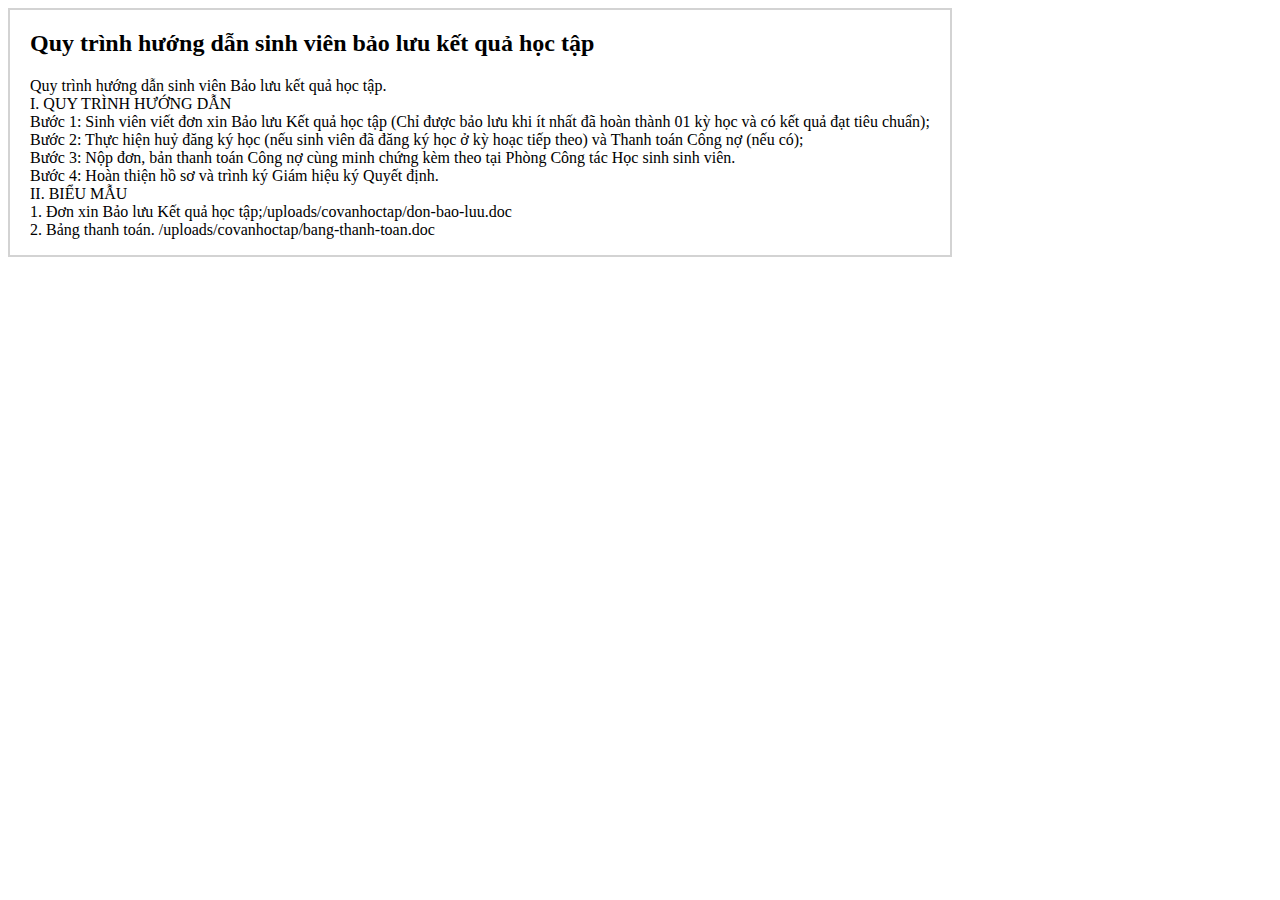
<file: html/BaoLuu.html>
<!DOCTYPE html>
<html lang="en">
<head>
    <meta charset="UTF-8">
    <meta http-equiv="X-UA-Compatible" content="IE=edge">
    <meta name="viewport" content="width=device-width, initial-scale=1.0">
    <title>Bảo Lưu</title>
    <style>
        .form {
            border:2px solid lightgray;
            padding-left:20px;
            display:inline-block;
            padding-right:20px;
            
        }
    </style>
</head>
<body>
    <div class="form"><h2>Quy trình hướng dẫn sinh viên bảo lưu kết quả học tập</h2>
        <p>
            Quy trình hướng dẫn sinh viên Bảo lưu kết quả học tập.<br>
I. QUY TRÌNH HƯỚNG DẪN<br>
Bước 1: Sinh viên viết đơn xin Bảo lưu Kết quả học tập (Chỉ được bảo lưu khi ít nhất đã hoàn thành 01 kỳ học và có kết quả đạt tiêu chuẩn);<br>
Bước 2: Thực hiện huỷ đăng ký học (nếu sinh viên đã đăng ký học ở kỳ hoạc tiếp theo) và Thanh toán Công nợ (nếu có);<br>
Bước 3: Nộp đơn, bản thanh toán Công nợ cùng minh chứng kèm theo tại Phòng Công tác Học sinh sinh viên.<br>
Bước 4: Hoàn thiện hồ sơ và trình ký Giám hiệu ký Quyết định.<br>
II. BIỂU MẪU<br>
1. Đơn xin Bảo lưu Kết quả học tập;/uploads/covanhoctap/don-bao-luu.doc<br>
2. Bảng thanh toán. /uploads/covanhoctap/bang-thanh-toan.doc<br>
        </p>
    </div>
</body>
</html>
</file>
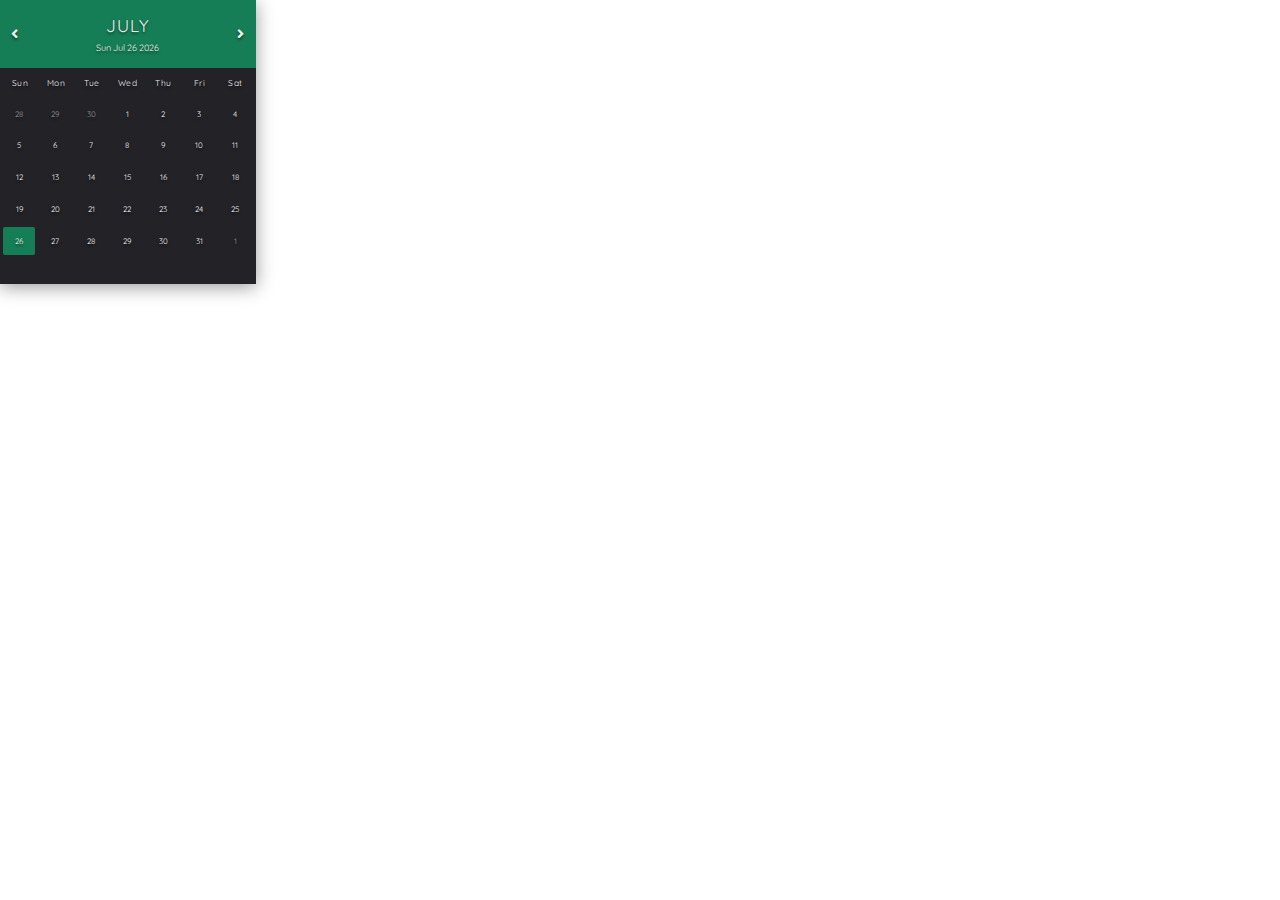
<file: html/calendar.html>
<!DOCTYPE html>
<html lang="en">
  <head>
    <meta charset="UTF-8" />
    <meta name="viewport" content="width=device-width, initial-scale=1.0" />
    <title>Calendar</title>
    <link rel="stylesheet" href="../css/Calendar.css"/>
    <link
      rel="stylesheet"
      href="https://cdnjs.cloudflare.com/ajax/libs/font-awesome/5.13.0/css/all.min.css"
    />
    <link
      href="https://fonts.googleapis.com/css2?family=Quicksand:wght@300;400;500;600;700&display=swap"
      rel="stylesheet"
    />
  </head>
  <body>
    <div class="container">
      <div class="calendar">
        <div class="month">
          <i class="fas fa-angle-left prev"></i>
          <div class="date">
            <h1></h1>
            <p></p>
          </div>
          <i class="fas fa-angle-right next"></i>
        </div>
        <div class="weekdays">
          <div>Sun</div>
          <div>Mon</div>
          <div>Tue</div>
          <div>Wed</div>
          <div>Thu</div>
          <div>Fri</div>
          <div>Sat</div>
        </div>
        <div class="days"></div>
      </div>
    </div>

    <script src="../js/calendar.js"></script>
  </body>
</html>
</file>
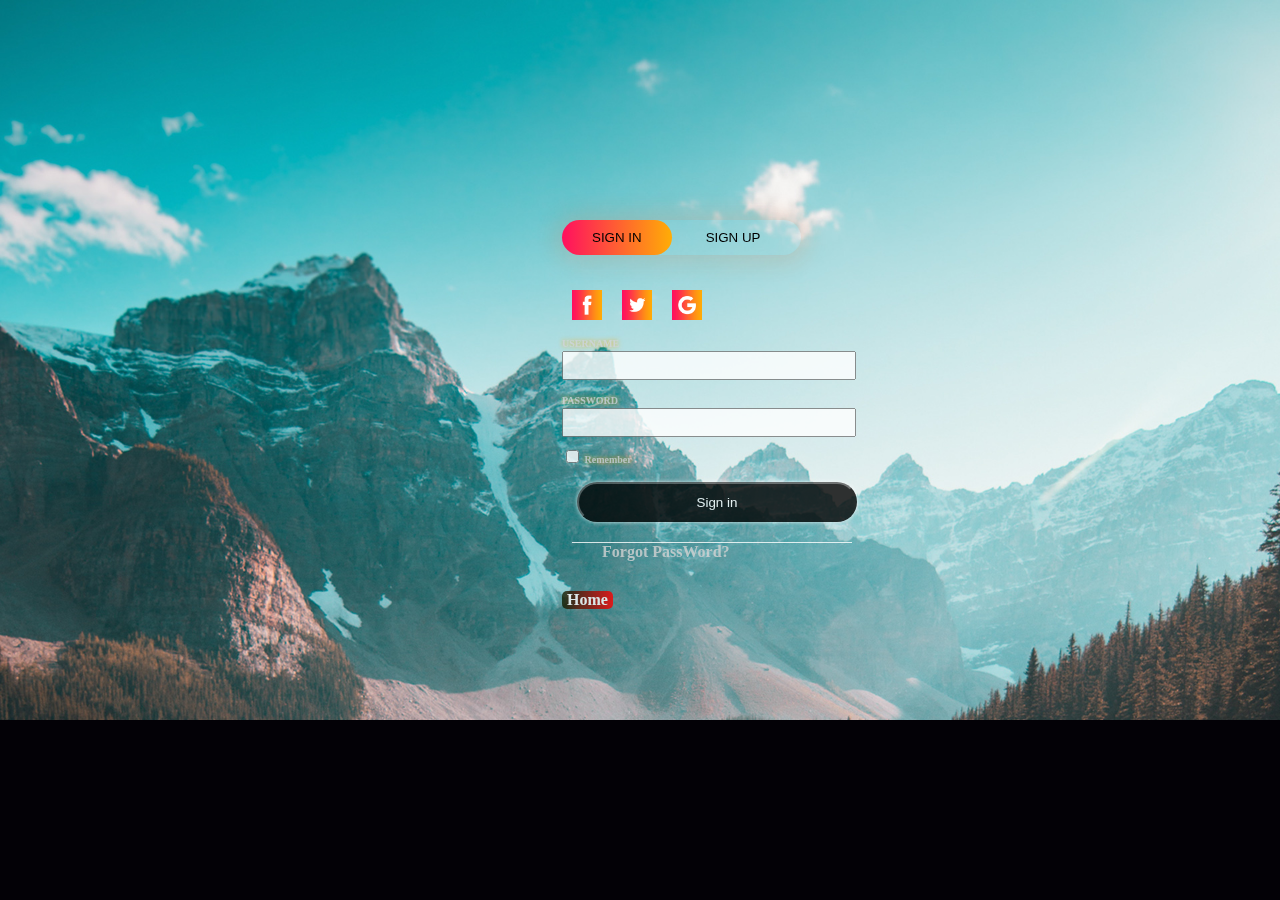
<file: html/form.html>
<!DOCTYPE html>
<html lang="en">
<head>
    <meta charset="UTF-8">
    <meta http-equiv="X-UA-Compatible" content="IE=edge">
    <meta name="viewport" content="width=device-width, initial-scale=1.0">
    <title>Document</title>
    <style>
        body {
            background-color:rgb(3, 1, 6);
            background-image:url('../image/banner.jpg');
            
           
            background-repeat: no-repeat;
            background-size:cover;
           
            image-orientation:from-image;
            
           
        }
        .form-login{
            color:lightgray;
           
           
            font-weight:bolder;
            
        
        }
       
        
        .text,.pass {
            padding:5px;
          width:100%;
          margin-bottom:10px;
          
        }
        .submit{
            width:100%;
            height:40px;
            border-radius:20px;
            background-color:#000000;
            color:white;
           
            box-shadow:0 0 4px white;
            margin:15px 0px;
            margin-left:15px;
        }
        .splash {
            margin-top:5px;
            border-bottom:1px solid white;
            width:100%;
            margin-left:10px;
            
        }
        .forgot {
            margin-left:40px;
        }
    
        form{
            opacity:0.8;
            vertical-align:top;
            
            width:100%;
        }
        label {
            font-size:10px;
            text-shadow:0 0 5px #ffa704;
        }
        .form-login a {
            margin:5px;
            color:white;
            text-decoration:none;
           
        }
        .form-login {
            position:fixed;
            top:15%;
            left:40%;
            display:inline-block;
            background-image:url('https://th.bing.com/th/id/R.a0f140895e888918a8ac911271fff763?rik=FkrRGIaHQH%2bI%2bA&pid=ImgRaw&r=0');
            background-size:cover;
            padding:50px;
            padding-right:80px;
            border-radius:3px;
            height:430px;
            overflow: hidden;
            
        }
        .toggle-btn {
            padding:10px 30px;
            cursor: pointer;
            background:transparent;
            border:0;
            outline:none;
            position:relative;
        }
        .button-box {
            width:239px;
            margin:35px auto;
            position:relative;
            box-shadow: 0 0 20px 9px #ff61241f;
            border-radius: 30px;
        }
        #btn {
            top:0;
            left:0;
            position:absolute;
            width:110px;
            height:100%;
            background: linear-gradient(to right,#ff105f,#ffad06);
            border-radius:30px;
            transition: .5s;
        }
        .social-icons {
            width:30px;
            display:flex;
            flex-direction: row;
            justify-content: space-between;
            
            

        }
        .social-icons img{
            width:30px;
            margin:0 10px;
        }
        #login{
            left:50px;
        }
        #register{
            left:450px
        }
        .input-box {
            top:180px;
            position:absolute;
            width:280px;
            transition: .5s;
            background:transparent;
             
        }
        .home {
        margin-top:30px;
           background: linear-gradient(to left,#ff0000,#0d1e01);
          border-radius:5px;
          display:inline-block;
          
        }
    </style>
</head>
<body>
    <div class="form-login">
      
            <div class="button-box">
                <div id="btn"></div>
           <button type="button" class="toggle-btn" onclick="login()">SIGN IN</button>
              <button type="button" class="toggle-btn" onclick="register()">SIGN UP</button>
            </div>
            <div class="social-icons">
                <img src="../image/fb.png">
                <img src="../image/tw.png">
                <img src="../image/gp.png">
                

            </div>
            <form  class="input-box" id="login" action="page.php" method="post" enctype="multipart/form-data">
            <br>
            <label>USERNAME</label>
            <br>
            <input  class="text" type="text">
            <br>
            <label>PASSWORD</label>
            <br>
            <input class = "pass" type="password">
            <br>
           <label> <input type="checkbox"> Remember</label>
           <br>
           <button class="submit" type="submit">Sign in</button>
           
           <div class="splash">

           </div>

           <div class="forgot">Forgot PassWord?</div>
           <div class="home"
         
           ><a href="index.html">Home</a></div>
        </form>
        <form class="input-box" action="page.php" method="post" enctype="multipart/form-data" id="register">
            <label>USERNAME</label>
            <br>
            <input  class="text" type="text">
            <br>
            <label>PASSWORD</label>
            <br>
            <input class = "pass" type="password">
            <br>
            <label>REPASSWORD</label>
            <br>
            <input class="repass" type="password" placeholder="Enter pass again">
            <br>
           
           <br>
           <button class="submit" type="submit">Sign up</button>
           
           <div class="splash">

           </div>
        </form>
        <script>
            var x = document.getElementById("login");
            var y = document.getElementById("register");
            var z = document.getElementById("btn");
            function register(){
                x.style.left ="-400px";
                y.style.left ="50px";
                z.style.left = "110px";
            }
            function login(){
                x.style.left ="50px";
                y.style.left="450px";
                z.style.left="0";
            }
        </script>

        
    </div>
</body>
</html>
</file>
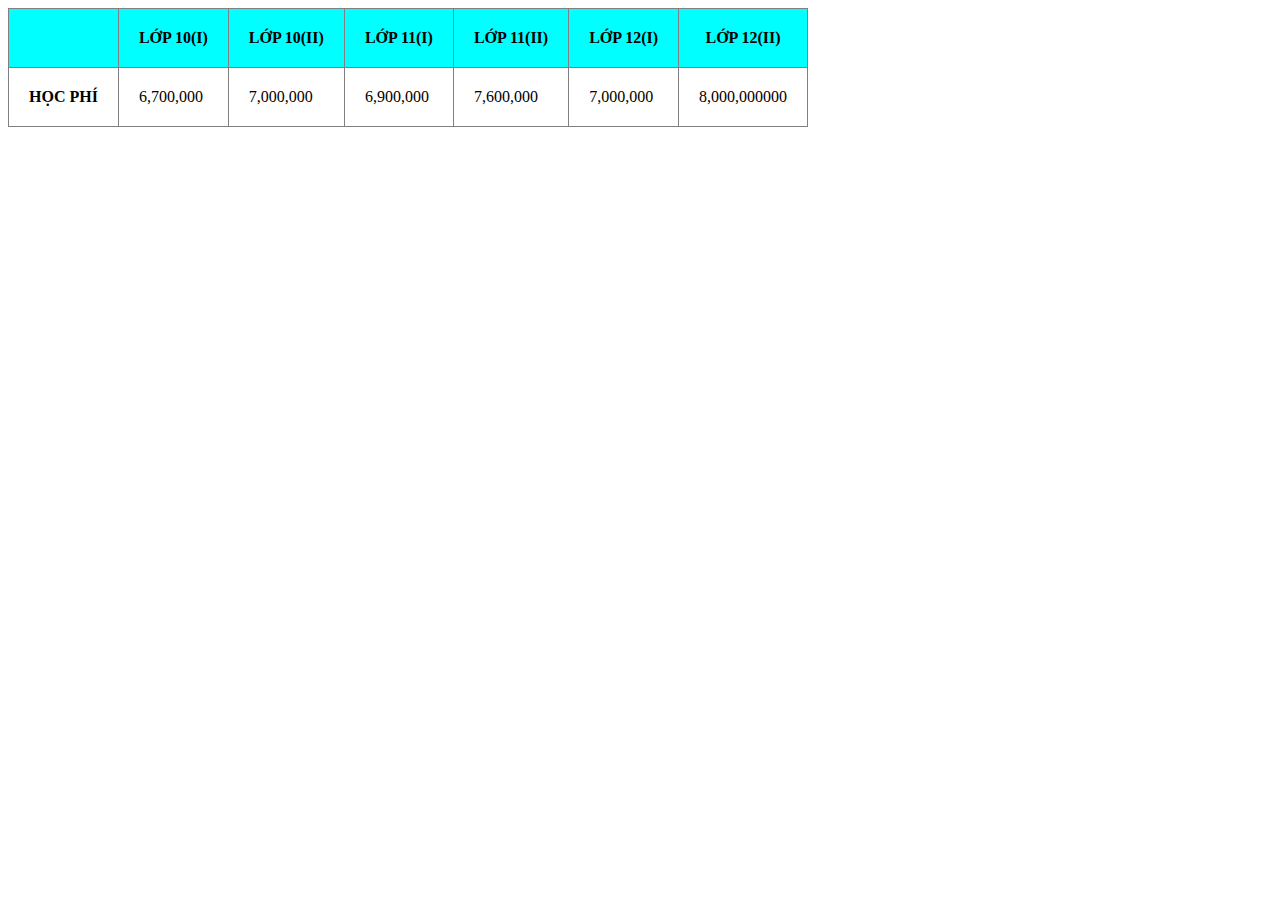
<file: html/HocPhi.html>
<!DOCTYPE html>
<html lang="en">
<head>
    <meta charset="UTF-8">
    <meta http-equiv="X-UA-Compatible" content="IE=edge">
    <meta name="viewport" content="width=device-width, initial-scale=1.0">
    <title>Document</title>
    <style>
        tabble{
margin:0 auto;


        }
        table,th,td {
            padding:20px;
            border-collapse:collapse;
        }
        tr:first-child {
            background-color: aqua;
        }

    </style>
</head>
<body>
    <table border="1">
        <tr><th></th>
            <th>LỚP 10(I)</th>
            <th>LỚP 10(II)</th>
            <th>LỚP 11(I)</th>
            <th>LỚP 11(II)</th>
            <th>LỚP 12(I)</th>
            <th>LỚP 12(II)</th>
        </tr>
        <tr>
            <th>HỌC PHÍ</th>
            <td>6,700,000</td>
            <td>7,000,000</td>
            <td>6,900,000</td>
            <td>7,600,000</td>
            <td>7,000,000</td>
            <td>8,000,000000</td>
    
    
    
    </tr>
    </table>
</body>
</html>
</file>
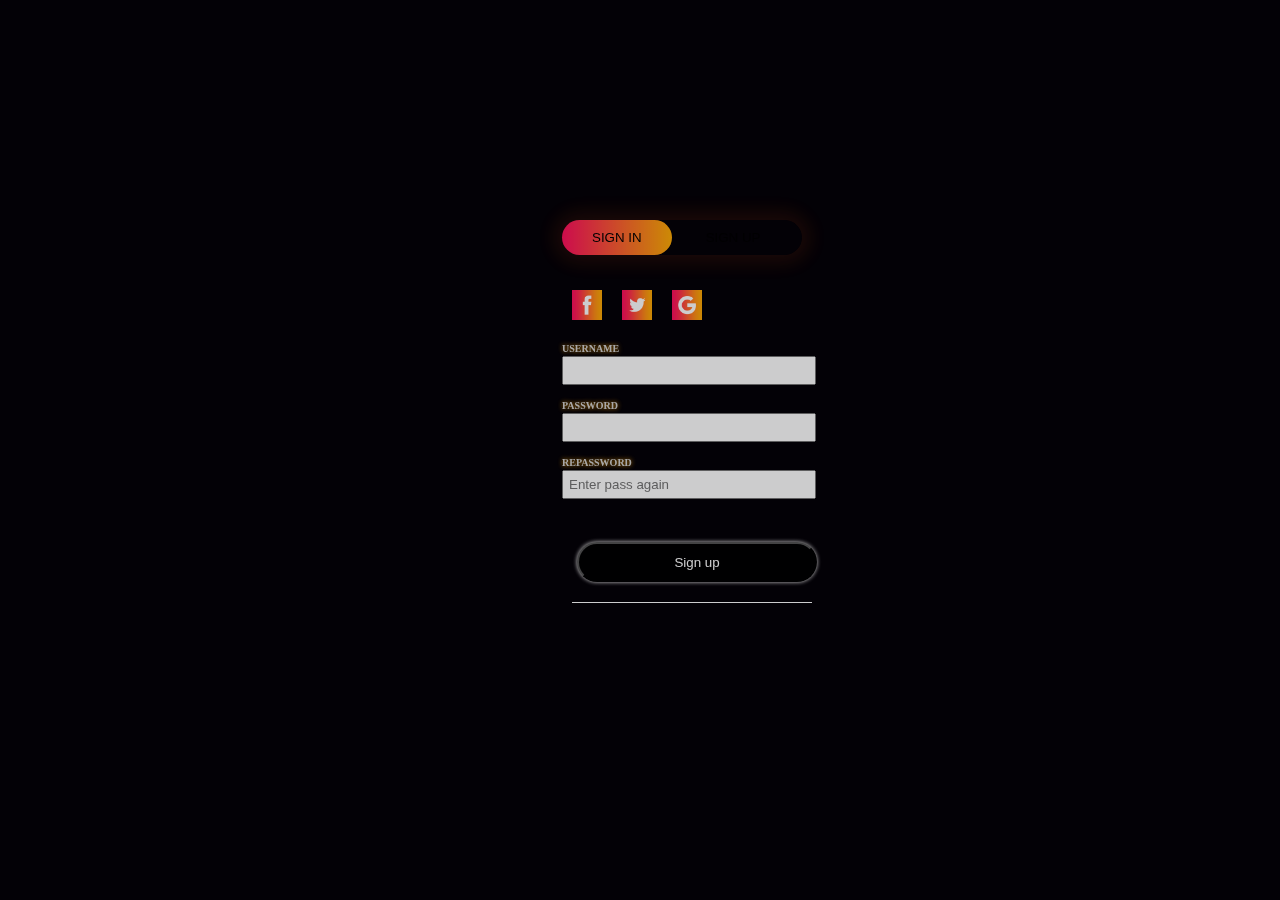
<file: html/register.html>
<!DOCTYPE html>
<html lang="en">
<head>
    <meta charset="UTF-8">
    <meta http-equiv="X-UA-Compatible" content="IE=edge">
    <meta name="viewport" content="width=device-width, initial-scale=1.0">
    <title>Document</title>
    <style>
        body {
            background-color:rgb(3, 1, 6);
        }
        .form-login{
            color:lightgray;
            image-orientation: flip;
           
            font-weight:bolder;
            
        
        }
       
        
        .text,.pass,.repass {
            padding:5px;
          width:100%;
          margin-bottom:10px;
          
        }
        .submit{
            width:100%;
            height:40px;
            border-radius:20px;
            background-color:#000000;
            color:white;
           
            box-shadow:0 0 4px white;
            margin:15px 0px;
            margin-left:15px;
        }
        .splash {
            margin-top:5px;
            border-bottom:1px solid white;
            width:100%;
            margin-left:10px;
            
        }
        .forgot {
            margin-left:40px;
        }
    
        form{
            opacity:0.8;
            vertical-align:top;
            
            width:100%;
        }
        label {
            font-size:10px;
            text-shadow:0 0 5px #ffa704;
        }
        .form-login a {
            margin:5px;
            color:white;
            text-decoration:none;
        }
        .form-login {
            position:fixed;
            top:15%;
            left:40%;
            display:inline-block;
            background-image:url('https://th.bing.com/th/id/R.a0f140895e888918a8ac911271fff763?rik=FkrRGIaHQH%2bI%2bA&pid=ImgRaw&r=0');
            background-size:cover;
            padding:50px;
            padding-right:80px;
            border-radius:3px;
        }
        .toggle-btn {
            padding:10px 30px;
            cursor: pointer;
            background:transparent;
            border:0;
            outline:none;
            position:relative;
        }
        .button-box {
            width:240px;
            margin:35px auto;
            position:relative;
            box-shadow: 0 0 20px 9px #ff61241f;
            border-radius: 30px;
        }
        #btn {
            top:0;
            left:0;
            position:absolute;
            width:110px;
            height:100%;
            background: linear-gradient(to right,#ff105f,#ffad06);
            border-radius:30px;
            transition: .5s;
        }
        .social-icons {
            width:30px;
            display:flex;
            flex-direction: row;
            justify-content: space-between;
            
            

        }
        .social-icons img{
            width:30px;
            margin:0 10px;
            
        }
    </style>
</head>
<body>
    <div class="form-login">
        <form action="page.php" method="post" enctype="multipart/form-data">
            <div class="button-box">
                <div id="btn"></div>
           <button type="button" class="toggle-btn">SIGN IN</button>
              <button type="button" class="toggle-btn">SIGN UP</button>
            </div>
            <div class="social-icons">
                <img src="../image/fb.png">
                <img src="../image/tw.png">
                <img src="../image/gp.png">
                

            </div>
            <br>
            <label>USERNAME</label>
            <br>
            <input  class="text" type="text">
            <br>
            <label>PASSWORD</label>
            <br>
            <input class = "pass" type="password">
            <br>
            <label>REPASSWORD</label>
            <br>
            <input class="repass" type="password" placeholder="Enter pass again">
            <br>
           
           <br>
           <button class="submit" type="submit">Sign up</button>
           
           <div class="splash">

           </div>

           
        </form>
    </div>
</body>
</html>
</file>
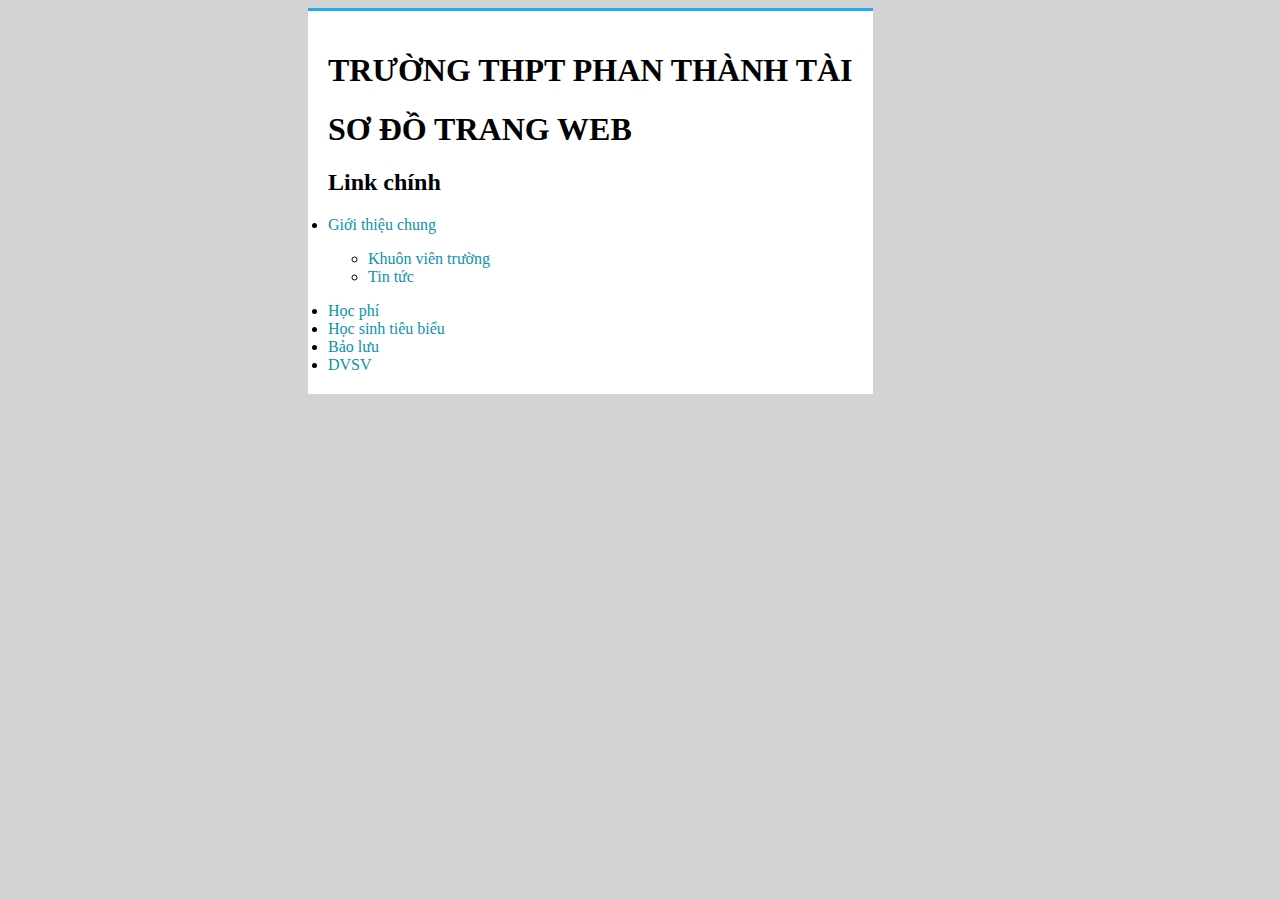
<file: html/Sitemap.html>
<!DOCTYPE html>
<html lang="en">
<head>
    <meta charset="UTF-8">
    <meta http-equiv="X-UA-Compatible" content="IE=edge">
    <meta name="viewport" content="width=device-width, initial-scale=1.0">
    <title>Sitemap THPT Phan Thành Tài web</title>
    <style>
        body {
            background-color:lightgray;
        }
        body>ul {
            list-style-type: square;
        }
        a {
            text-decoration: none;
            color:rgb(13, 146, 173);    
        }
        a:hover {
            text-decoration:underline;
            color:rgb(28, 190, 190);
        }
        article {
            box-sizing: border-box;
            margin-left: 300px;
            padding:20px;
            border-top:3px solid rgb(28,170,249);
            background-color:white;
            max-width:fit-content;
        }
        .sub-menu li{
            list-style-type: circle;
        }
    </style>
</head>
<body><article>
    <h1>TRƯỜNG THPT PHAN THÀNH TÀI</h1>
    <h1>SƠ ĐỒ TRANG WEB</h1>
    <h2>Link chính</h2>

        <li><a href="index.html">Giới thiệu chung</a><ul class="sub-menu">
            <li><a href="#">Khuôn viên trường</a></li>
            <li><a href="#">Tin tức</a></li>
        </ul></li>
        <li><a href="#">Học phí</a></li>
        <li><a href="#">Học sinh tiêu biểu</a>
        <li><a href="#">Bảo lưu</a></li>
        <li><a href="#">DVSV</a> 
          
    
</article>
</body>
</html>
</file>
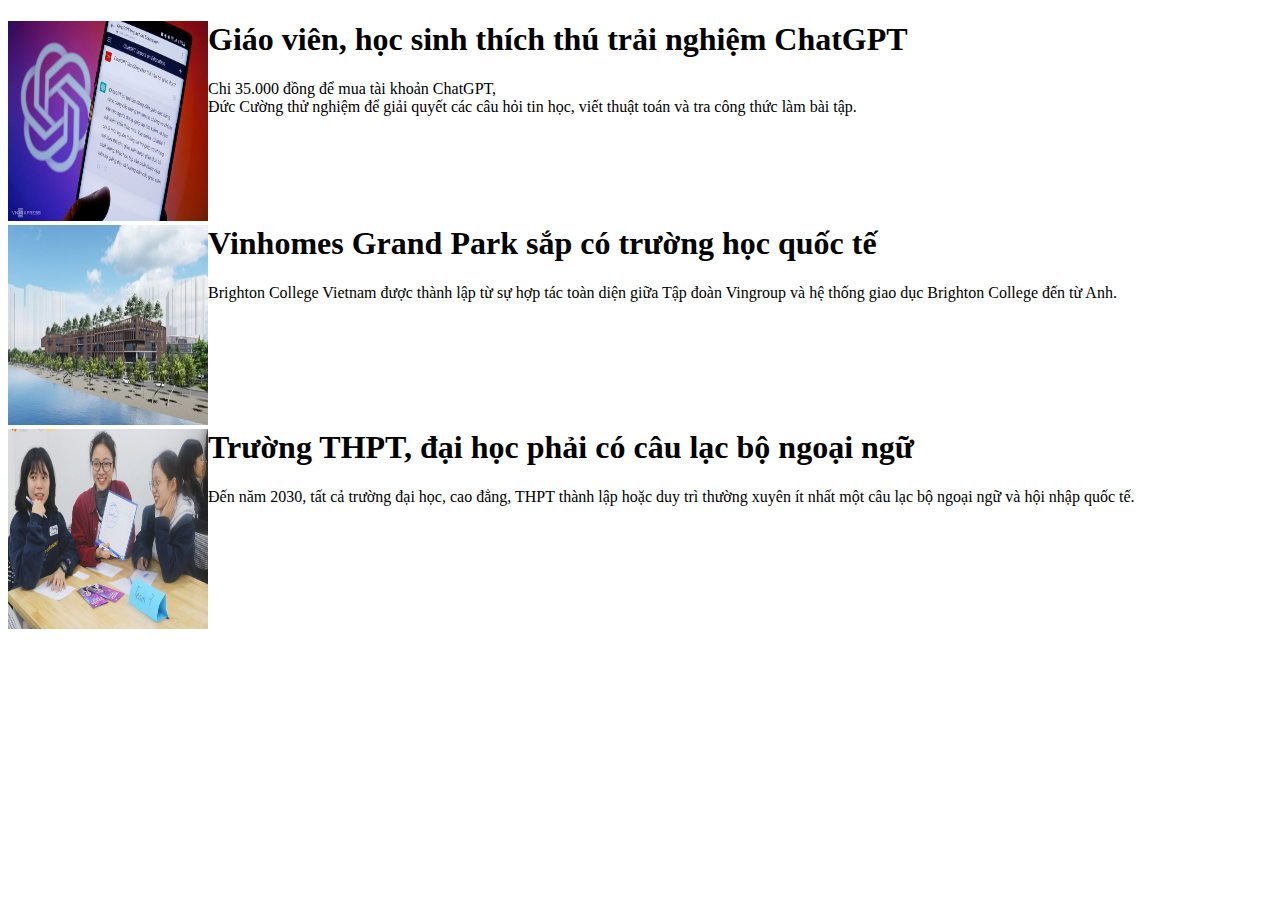
<file: html/tintuc.html>
<!DOCTYPE html>
<html lang="en">
<head>
    <meta charset="UTF-8">
    <meta http-equiv="X-UA-Compatible" content="IE=edge">
    <meta name="viewport" content="width=device-width, initial-scale=1.0">
    <title>Tin tưc</title>
    <style>
        img {
            height:200px;
            width:200px; 
        }
        p{
            text-align:justify;
        }
        .first {
            display:block;
        }
    </style>
</head>
<body>
   <div class="first">
    <img src="../image/chatgpt.jpg" alt="chatgpt" align="left">
    <p><h1>Giáo viên, học sinh thích thú trải nghiệm ChatGPT</h1>
        Chi 35.000 đồng để mua tài khoản ChatGPT,<br> Đức Cường thử nghiệm để giải quyết các câu hỏi tin học, viết thuật toán và tra công thức làm bài tập.</p>
   </div>
   <br>
   <br><br><br>
   <div class="first">
    <img src="../image/vinahome.jpg" alt="chatgpt" align="left">
    <p><h1>Vinhomes Grand Park sắp có trường học quốc tế</h1>
        Brighton College Vietnam được thành lập từ sự hợp tác toàn diện giữa Tập đoàn Vingroup và hệ thống giao dục Brighton College đến từ Anh. </p>
   <br>
   <br><br><br>
   <br>
   <div class="first">
    <img src="../image/ngoaingu.jpg" alt="chatgpt" align="left">
    <p><h1>Trường THPT, đại học phải có câu lạc bộ ngoại ngữ</h1>
        Đến năm 2030, tất cả trường đại học, cao đẳng, THPT thành lập hoặc duy trì thường xuyên ít nhất một câu lạc bộ ngoại ngữ và hội nhập quốc tế. 
   </div>
</body>
</html>
</file>
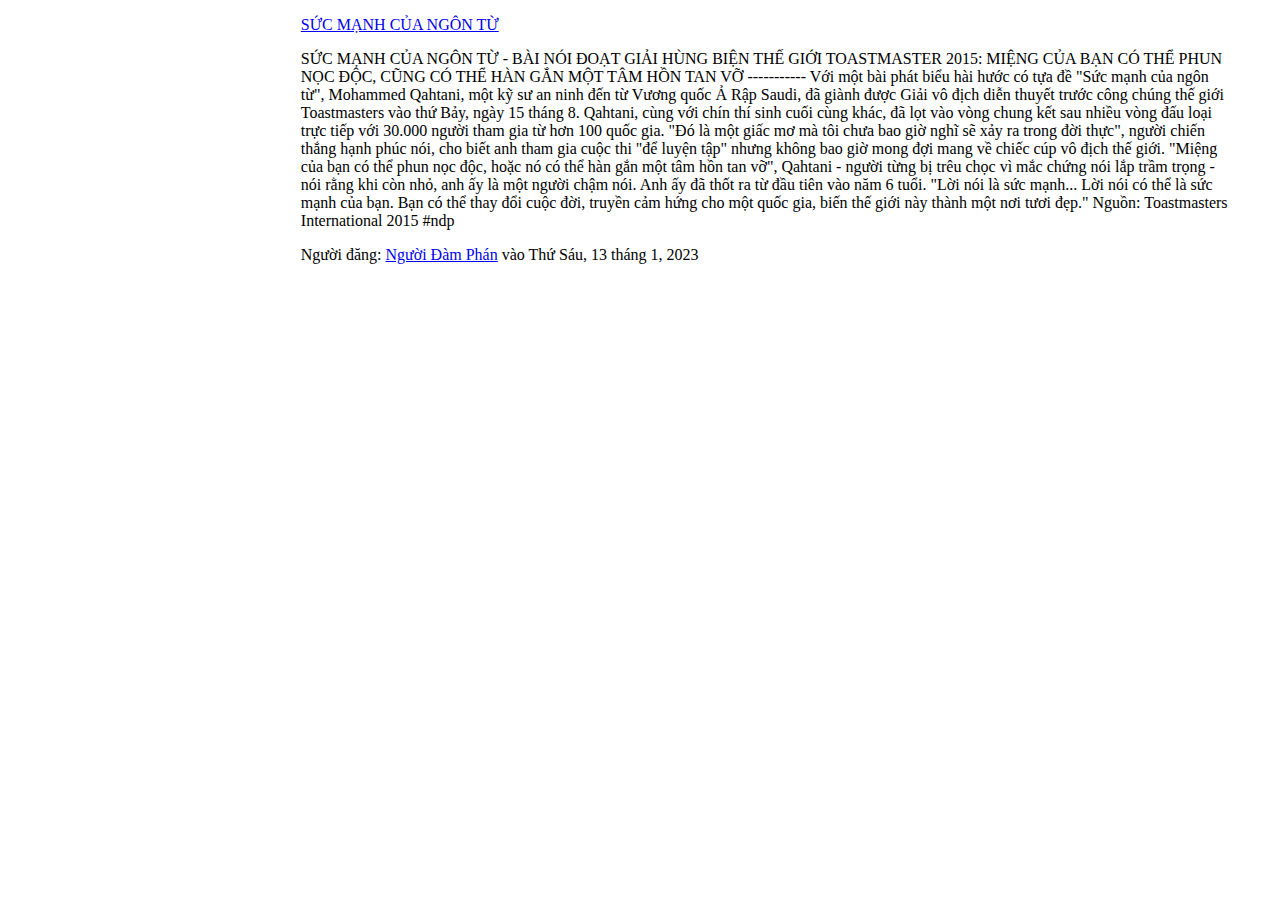
<file: html/video2.html>
<!DOCTYPE html>
<html lang="en">
<head>
    <meta charset="UTF-8">
    <meta http-equiv="X-UA-Compatible" content="IE=edge">
    <meta name="viewport" content="width=device-width, initial-scale=1.0">
    <title>Document</title>
    <style>
        .fb-video {
            
            padding-left:20%;
            
        }
    </style>
</head>
<div id="fb-root"></div>
<script async defer crossorigin="anonymous" src="https://connect.facebook.net/vi_VN/sdk.js#xfbml=1&version=v16.0" nonce="ZCxSrHlL"></script>
<body>
    <div class="fb-video" data-href="https://fb.watch/iH_ED_iIbb/" data-width="800" data-show-text="true"><blockquote cite="https://www.facebook.com/NguoiDamPhan/videos/1828411130850157/" class="fb-xfbml-parse-ignore"><a href="https://www.facebook.com/NguoiDamPhan/videos/1828411130850157/">SỨC MẠNH CỦA NGÔN TỪ</a><p>SỨC MẠNH CỦA NGÔN TỪ - BÀI NÓI ĐOẠT GIẢI HÙNG BIỆN THẾ GIỚI TOASTMASTER 2015: MIỆNG CỦA BẠN CÓ THỂ PHUN NỌC ĐỘC, CŨNG CÓ THỂ HÀN GẮN MỘT TÂM HỒN TAN VỠ
        -----------
        
        Với một bài phát biểu hài hước có tựa đề &quot;Sức mạnh của ngôn từ&quot;, Mohammed Qahtani, một kỹ sư an ninh đến từ Vương quốc Ả Rập Saudi, đã giành được Giải vô địch diễn thuyết trước công chúng thế giới Toastmasters vào thứ Bảy, ngày 15 tháng 8. Qahtani, cùng với chín thí sinh cuối cùng khác, đã lọt vào vòng chung kết sau nhiều vòng đấu loại trực tiếp với 30.000 người tham gia từ hơn 100 quốc gia.
        
        &quot;Đó là một giấc mơ mà tôi chưa bao giờ nghĩ sẽ xảy ra trong đời thực&quot;, người chiến thắng hạnh phúc nói, cho biết anh tham gia cuộc thi &quot;để luyện tập&quot; nhưng không bao giờ mong đợi mang về chiếc cúp vô địch thế giới. 
        
        &quot;Miệng của bạn có thể phun nọc độc, hoặc nó có thể hàn gắn một tâm hồn tan vỡ&quot;, Qahtani - người từng bị trêu chọc vì mắc chứng nói lắp trầm trọng - nói rằng khi còn nhỏ, anh ấy là một người chậm nói. Anh ấy đã thốt ra từ đầu tiên vào năm 6 tuổi. &quot;Lời nói là sức mạnh... Lời nói có thể là sức mạnh của bạn. Bạn có thể thay đổi cuộc đời, truyền cảm hứng cho một quốc gia, biến thế giới này thành một nơi tươi đẹp.&quot;
        
        Nguồn: Toastmasters International 2015
        #ndp</p>Người đăng: <a href="https://www.facebook.com/NguoiDamPhan">Người Đàm Phán</a> vào Thứ Sáu, 13 tháng 1, 2023</blockquote></div>
</body>
</html>
</file>
<file: css/Calendar.css>
* {
    margin: 0;
    padding: 0;
    box-sizing: border-box;
    font-family: "Quicksand", sans-serif;
  }
  
  html {
    font-size: 35.5%;
  }
  
  .container {
   
    color: #eee;
  
  }
  
  .calendar {
    width: 45rem;
    height: 50rem;
    background-color: #222227;
    box-shadow: 0 0.5rem 3rem rgba(0, 0, 0, 0.4);
  }
  
  .month {
    width: 100%;
    height: 12rem;
    background-color: #167e56;
    display: flex;
    justify-content: space-between;
    align-items: center;
    padding: 0 2rem;
    text-align: center;
    text-shadow: 0 0.3rem 0.5rem rgba(0, 0, 0, 0.5);
  }
  
  .month i {
    font-size: 2.5rem;
    cursor: pointer;
  }
  
  .month h1 {
    font-size: 3rem;
    font-weight: 400;
    text-transform: uppercase;
    letter-spacing: 0.2rem;
    margin-bottom: 1rem;
  }
  
  .month p {
    font-size: 1.6rem;
  }
  
  .weekdays {
    width: 100%;
    height: 5rem;
    padding: 0 0.4rem;
    display: flex;
    align-items: center;
  }
  
  .weekdays div {
    font-size: 1.5rem;
    font-weight: 400;
    letter-spacing: 0.1rem;
    width: calc(44.2rem / 7);
    display: flex;
    justify-content: center;
    align-items: center;
    text-shadow: 0 0.3rem 0.5rem rgba(0, 0, 0, 0.5);
  }
  
  .days {
    width: 100%;
    display: flex;
    flex-wrap: wrap;
    padding: 0.2rem;
  }
  
  .days div {
    font-size: 1.4rem;
    margin: 0.3rem;
    width: calc(40.2rem / 7);
    height: 5rem;
    display: flex;
    justify-content: center;
    align-items: center;
    text-shadow: 0 0.3rem 0.5rem rgba(0, 0, 0, 0.5);
    transition: background-color 0.2s;
  }
  
  .days div:hover:not(.today) {
    background-color: #262626;
    border: 0.2rem solid #777;
    cursor: pointer;
    border-radius:2px;
  }
  
  .prev-date,
  .next-date {
    opacity: 0.5;
  }
  
  .today {
    background-color: #167e56;
    border-radius:2px;
  }
</file>
